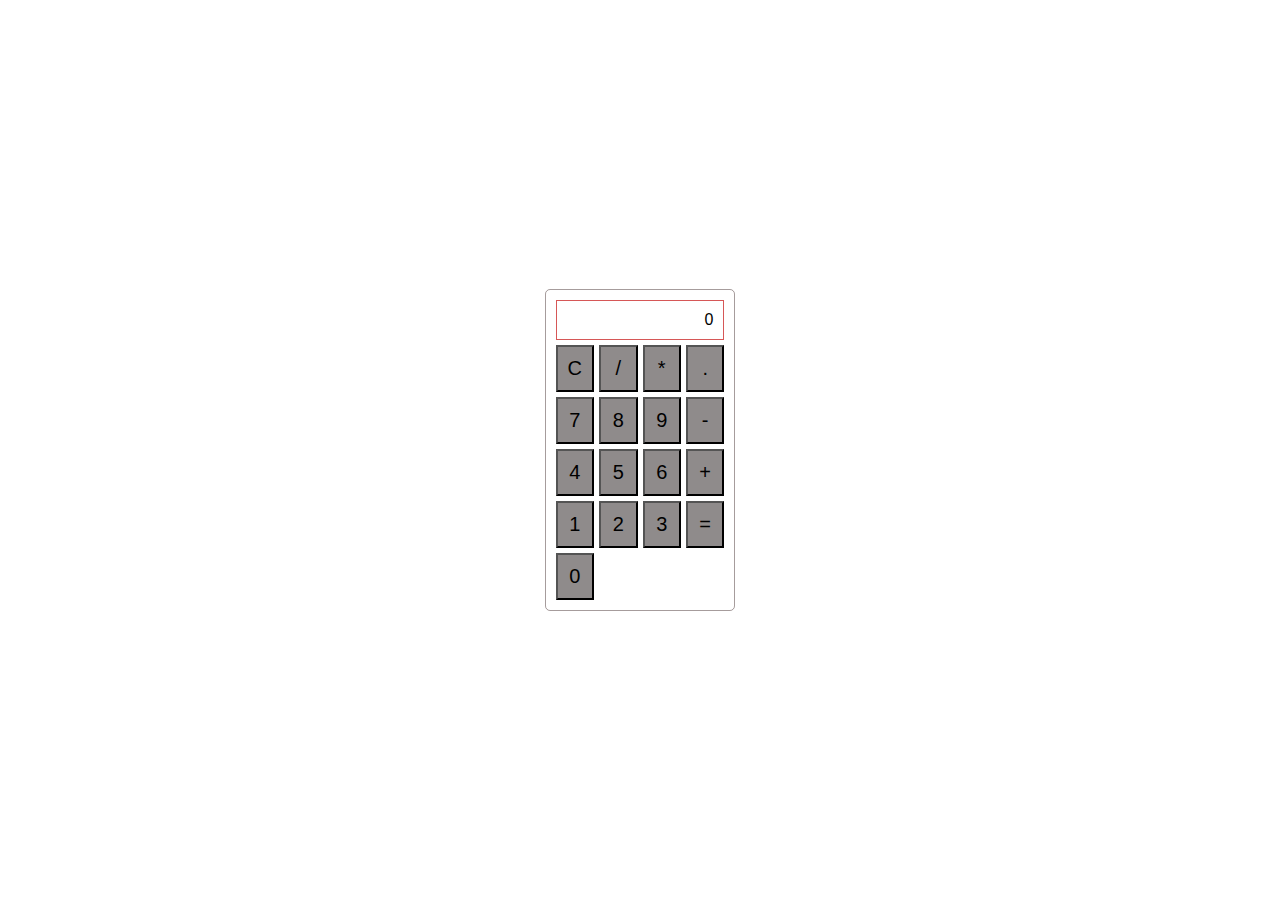
<file: cacluladora.html>
<!DOCTYPE html>
<html lang="en">
<head>
  <meta charset="UTF-8">
  <meta name="viewport" content="width=device-width, initial-scale=1.0">
  <link rel="stylesheet" href="/calculadora.css">
  <title>Calculadora</title>
</head>
<body>
    <div class="calculator">
        <div id="display">0</div>
        <button id="clear">C</button>
        <button id="divide">/</button>
        <button id="multiply">*</button>
        <button id="decimal" class="decimal">.</button>
        <button id="seven">7</button>
        <button id="eight">8</button>
        <button id="nine">9</button>
        <button id="subtract">-</button>
        <button id="four">4</button>
        <button id="five">5</button>
        <button id="six">6</button>
        <button id="add">+</button>
        <button id="one">1</button>
        <button id="two">2</button>
        <button id="three">3</button>
        <button id="equals" class="equals">=</button>
        <button id="zero">0</button>
      </div>

  <script src="/calculadora.js"></script>
</body>
</html>
</file>
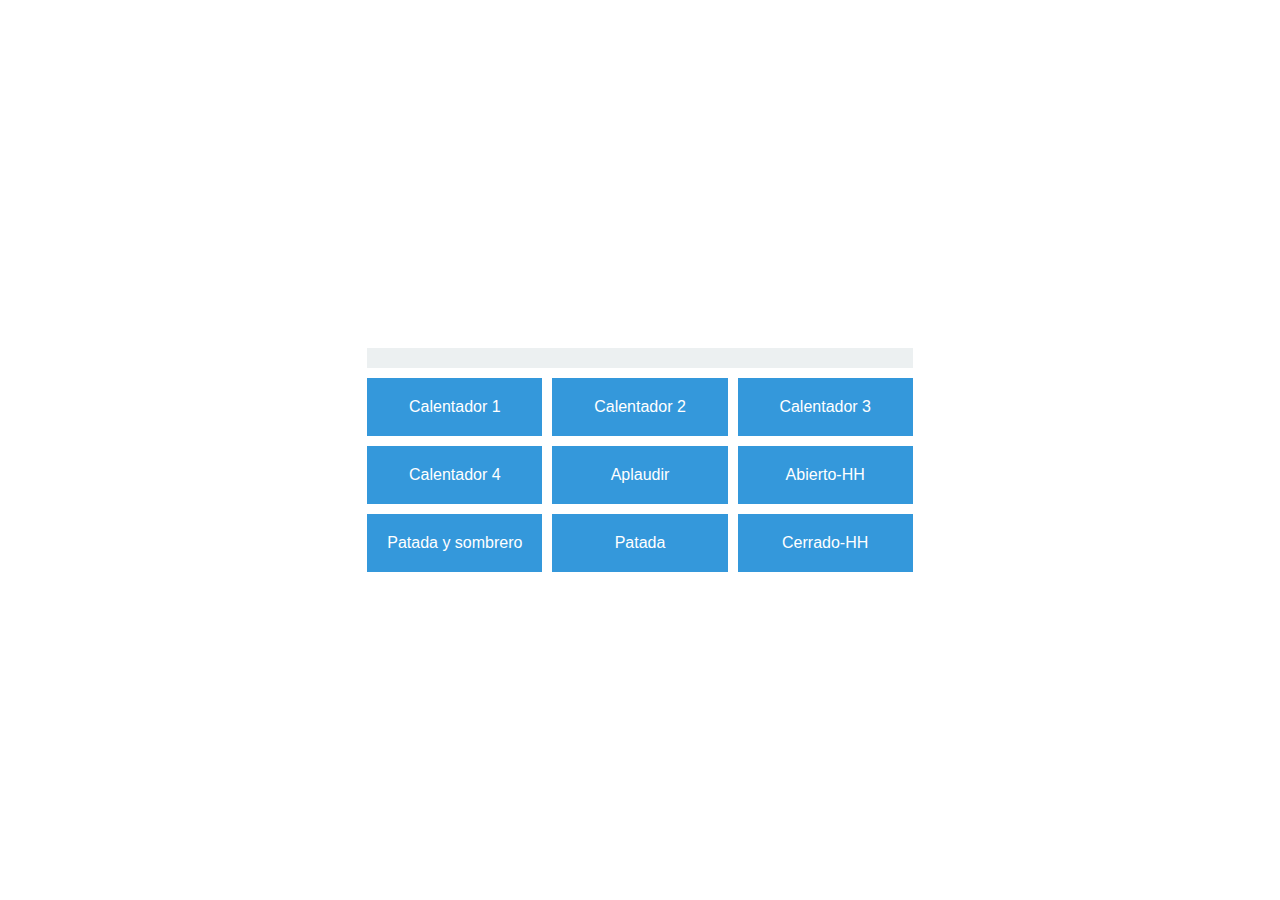
<file: cajamusical.html>
<!DOCTYPE html>
<html lang="es">
<head>
    <meta charset="UTF-8">
    <meta name="viewport" content="width=device-width, initial-scale=1.0">
    <title>Drum Machine</title>
    <link rel="stylesheet" href="cajamusical.css">
</head>
<body>
    <div id="drum-machine">
        <div id="display"></div>
        <div class="drum-pad" id="Q">
            <audio class="clip" id="clipQ" src="Heater-1.mp3"></audio>
            Calentador 1
        </div>
        <div class="drum-pad" id="W">
            <audio class="clip" id="clipW" src="Heater-2.mp3"></audio>
            Calentador 2
        </div>
        <div class="drum-pad" id="E">
            <audio class="clip" id="clipE" src="Heater-3.mp3"></audio>
            Calentador 3
        </div>
        <div class="drum-pad" id="A">
            <audio class="clip" id="clipA" src="Heater-4_1.mp3"></audio>
            Calentador 4
        </div>
        <div class="drum-pad" id="S">
            <audio class="clip" id="clipS" src="Heater-6.mp3"></audio>
            Aplaudir
        </div>
        <div class="drum-pad" id="D">
            <audio class="clip" id="clipD" src="Dsc_Oh.mp3"></audio>
            Abierto-HH
        </div>
        <div class="drum-pad" id="Z">
            <audio class="clip" id="clipZ" src="Kick_n_Hat.mp3"></audio>
            Patada y sombrero
        </div>
        <div class="drum-pad" id="X">
            <audio class="clip" id="clipX" src="RP4_KICK_1.mp3"></audio>
            Patada
        </div>
        <div class="drum-pad" id="C">
            <audio class="clip" id="clipC" src="Cev_H2.mp3"></audio>
            Cerrado-HH
        </div>
    </div>

    <script src="cajamusical.js"></script>
</body>
</html>
</file>
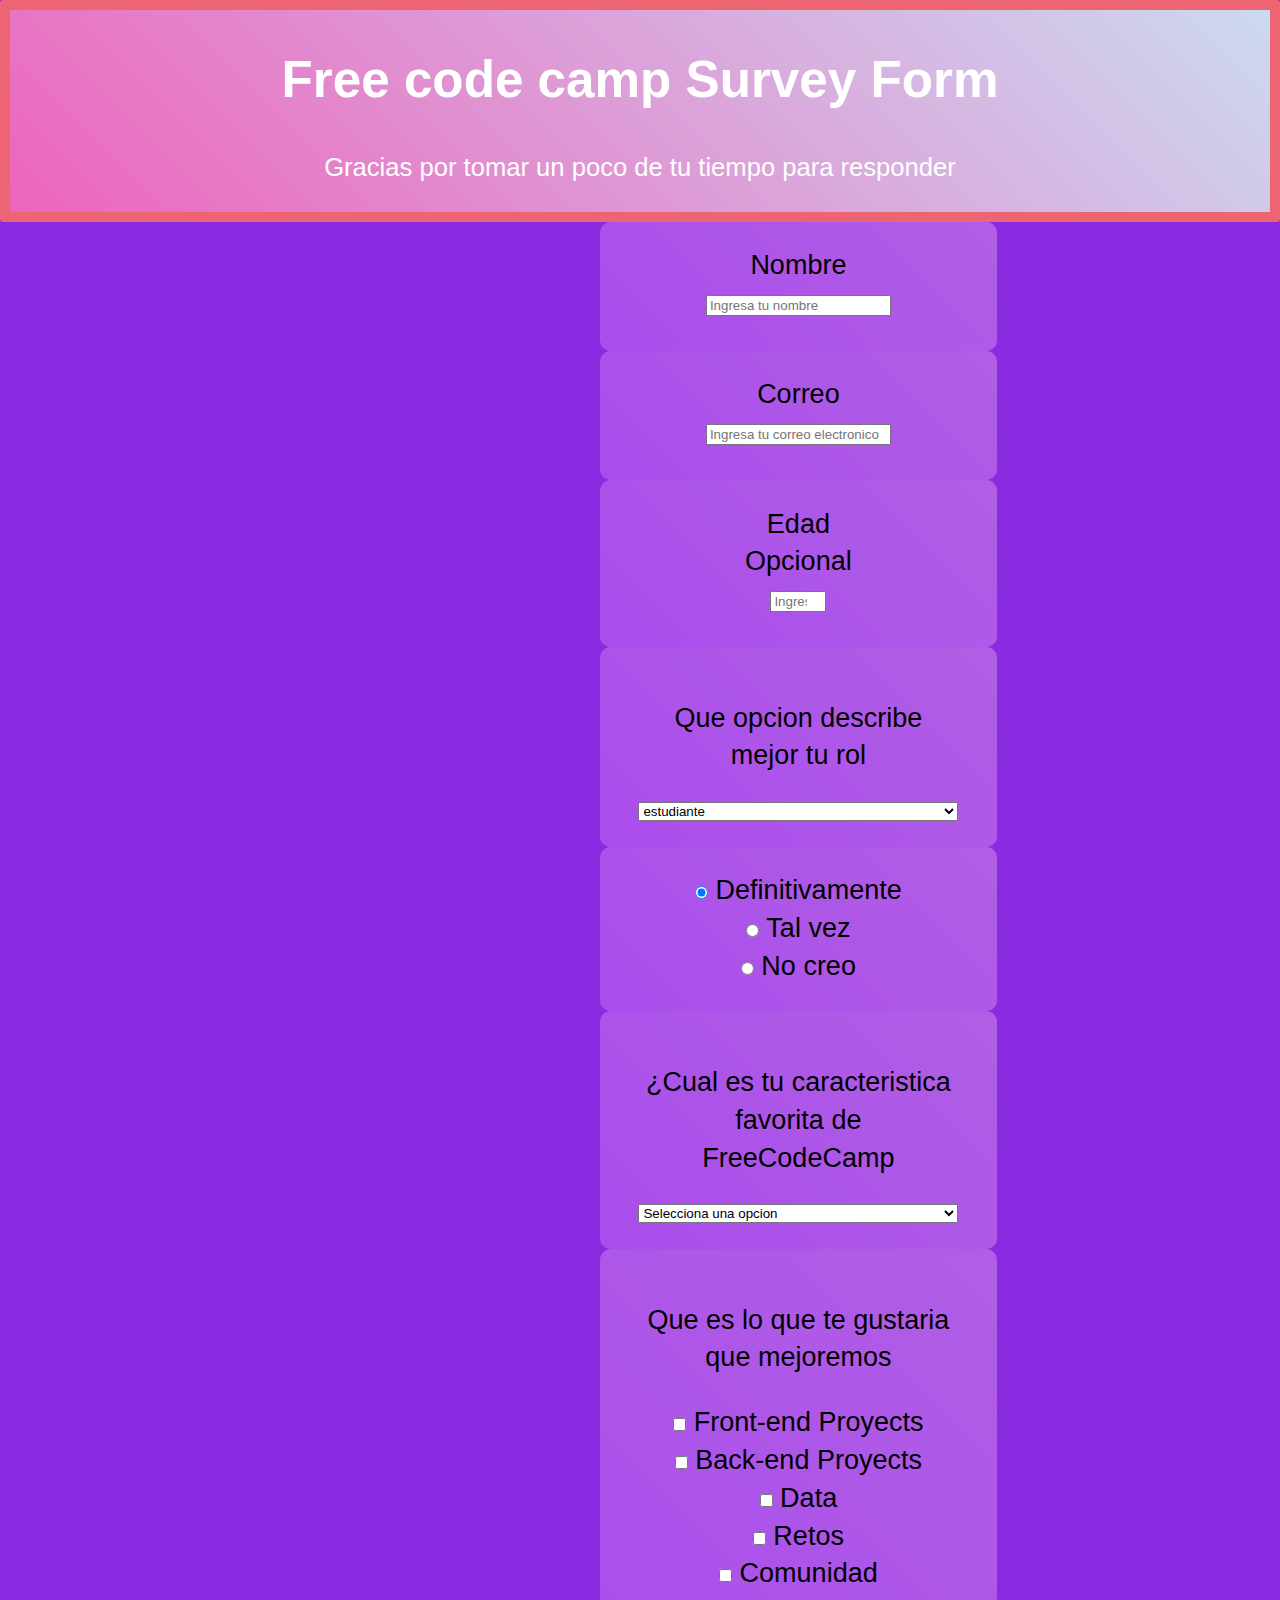
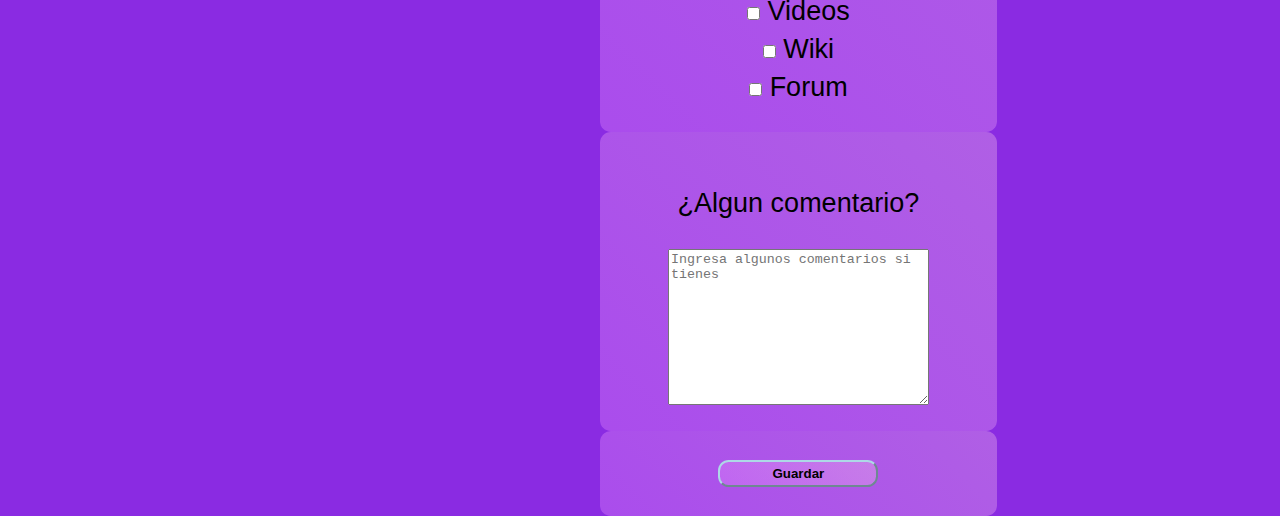
<file: forms.html>
<!DOCTYPE html>
<html lang="en">
<head>
    <meta charset="UTF-8">
    <meta name="viewport" content="width=device-width, initial-scale=1.0">
    <link rel="stylesheet" href="forms.css">
    <title>Forms</title>
</head>
<body>
    <div class="contenedor">
        <header class="header">
            <h1>
                Free code camp Survey Form
            </h1>
            <p>
                Gracias por tomar un poco de tu tiempo para responder
            </p>
        </header>
        <form >
            <div class="tamal">
            <div class="forms">
                <label for="name">Nombre</label>
                <input type="text" name="name" id="name" placeholder="Ingresa tu nombre" required>
            </div>
            <div class="forms">
                <label for="email">Correo</label>
                <input type="email" name="email" id="email" placeholder="Ingresa tu correo electronico" required>
            </div>
            <div class="forms">
                <label for="numer"> Edad</label>
                <span>Opcional</span>
                <input type="number" name="age" id="age" min="18" max="99" placeholder="Ingresa tu Edad">
            </div>
            <div class="forms">
                <p>Que opcion describe mejor tu rol</p>
                <select name="role" id="role">
                    <option value="estudiante">estudiante</option>
                    <option value="profesor">profesor</option>
                    <option value="aprendiz">aprendiz</option>
                    <option value="prefiero">prefiero no decir</option>
                    <option value="otro">otro</option>
                </select>
            </div>
            <div class="forms">
                <label>
                <input type="radio" name="recomend" checked>
                Definitivamente
                </label>
                <label>
                    <input type="radio" name="talvez">
                    Tal vez
                    </label>
                    <label>
                        <input type="radio" name="nocreo">
                        No creo
                        </label>
            </div>
            <div class="forms">
                <p>¿Cual es tu caracteristica favorita de FreeCodeCamp</p>
                <select name="like" id="like" required>
                    <option disabled selected value>Selecciona una opcion</option>
                    <option value="retos">retos</option>
                    <option value="proyectos">proyectos</option>
                    <option value="comunidad">comunidad</option>
                </select>
            </div>
            <div class="forms">

                <p>Que es lo que te gustaria que mejoremos </p>
                <label>
                <input type="checkbox" name="prefer" id="prefer">
                Front-end Proyects
                </label>
                <label>
                    <input type="checkbox" name="prefer" id="prefer">
                    Back-end Proyects
                </label>
                <label>
                    <input type="checkbox" name="prefer" id="prefer">
                    Data
                </label>
                <label>
                    <input type="checkbox" name="prefer" id="prefer">
                    Retos
                </label>
                <label>
                    <input type="checkbox" name="prefer" id="prefer">
                    Comunidad
                </label>
                <label>
                    <input type="checkbox" name="prefer" id="prefer">
                    Videos
                </label>
                <label>
                    <input type="checkbox" name="prefer" id="prefer">
                    Wiki
                </label>
                <label>
                    <input type="checkbox" name="prefer" id="prefer">
                    Forum
                </label>
            </div>
            <div class="forms">
                <p>¿Algun comentario?</p>
                <textarea name="comments" id="comments" cols="30" rows="10" placeholder="Ingresa algunos comentarios si tienes"></textarea>
            </div>
            <div class="forms">
                <button type="submit" class="submit">Guardar</button>
            </div>
        </div>
        </form>
    </div>
</body>
</html>
</file>
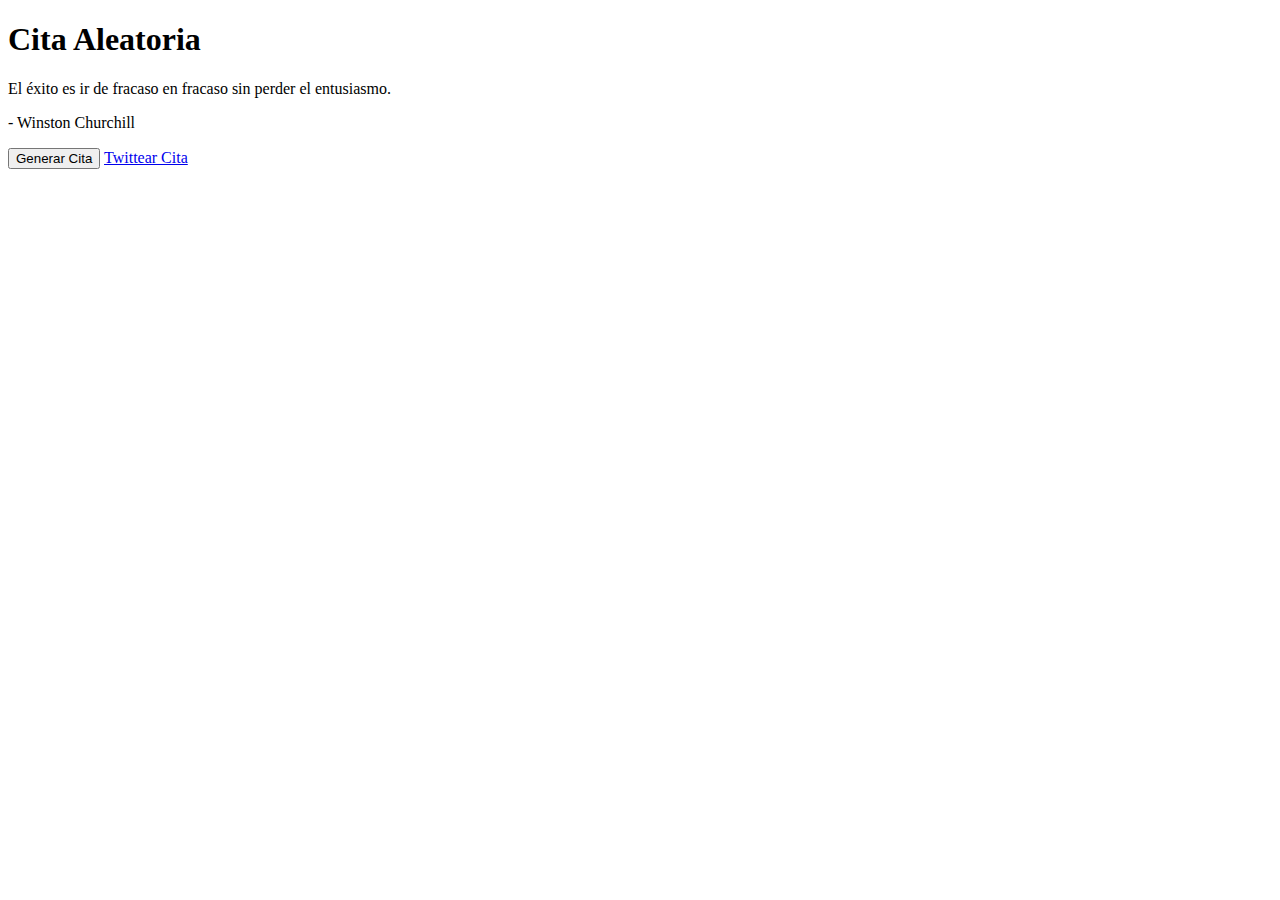
<file: quote.html>
<!DOCTYPE html>
<html lang="en">
<head>
  <meta charset="UTF-8">
  <meta name="viewport" content="width=device-width, initial-scale=1.0">
  <link rel="stylesheet" href="quote.html">
  <title>Máquina de Citas Aleatorias</title>
</head>
<body>
  <div id="quote-box" class="container">
    <h1>Cita Aleatoria</h1>
    <div class="quote-container">
      <p id="text"></p>
      <p id="author"></p>
      <button id="new-quote" onclick="generateQuote()">Generar Cita</button>
      <a id="tweet-quote" href="https://twitter.com/intent/tweet" target="_blank">Twittear Cita</a>
    </div>
  </div>
  <script src="quote.js"></script>
</body>
</html>
</file>
<file: calculadora.css>
body {
    font-family: Arial, sans-serif;
    display: flex;
    justify-content: center;
    align-items: center;
    height: 100vh;
    margin: 0;
    
  }
  
  .calculator {
    display: grid;
    grid-template-columns: repeat(4, 1fr);
    grid-gap: 5px;
    max-width: 300px;
    padding: 10px;
    border: 1px solid #402a2a77;
    border-radius: 5px;
  }
  
  .calculator button {
    padding: 10px;
    font-size: 20px;
    background-color: #251d1d83;
  }
  
  #display {
    grid-column: span 4;
    text-align: right;
    padding: 10px;
    background-color: #fffffffb;
    border: 1px solid #c41010b3;
  }
</file>
<file: cajamusical.css>
body {
    font-family: Arial, sans-serif;
    display: flex;
    justify-content: center;
    align-items: center;
    height: 100vh;
    margin: 0;
}

#drum-machine {
    display: grid;
    grid-template-columns: repeat(3, 1fr);
    gap: 10px;
}

.drum-pad {
    background-color: #3498db;
    color: #fff;
    text-align: center;
    padding: 20px;
    cursor: pointer;
    user-select: none;
}

.drum-pad:hover {
    background-color: #2980b9;
}

#display {
    grid-column: span 3;
    margin-top: 20px;
    padding: 10px;
    text-align: center;
    font-size: 1.5rem;
    background-color: #ecf0f1;
}
</file>
<file: forms.css>
body {
    font-family: 'Poppins', sans-serif;
    font-size: 1rem;
    font-weight: 400;
    line-height: 1.4;
    margin: 0;
    align-items: center;
}

.contenedor{
    background-color: blueviolet;
    align-items: center;
    text-align: center;
}

.header{
    background:linear-gradient(45deg,rgb(237, 100, 189),rgb(204, 217, 241));
    text-align: center;
    border-color: rgb(237, 100, 114);
    border-radius: 3px;
    border-width: 0.4em;
    border-style: solid;
    font-size: 2vw;
    color: white;
}

.forms{
    height: 60%;
    display: flex;
    flex-direction: column;
    font-size: 3vh;
    padding:2% 3%;
    background:linear-gradient(45deg,rgba(227, 136, 255, 0.362),rgba(243, 187, 234, 0.362));
    border-radius: 0.4em;
    width:25%;
    text-align: center;
    align-items: center;
    margin-left: 600px;
}
.forms div{
    margin: 6% 0%;
}

input{
    margin: 3% 0%;
}
select{
    width: 100%;
}

.submit{
    border-style: line;
    border-color: lightblue;
    width: 50%;
    margin: 1% 25%;
    border-radius: 0.8em;
    background:linear-gradient(45deg,rgba(227, 136, 255, 0.362),rgba(243, 187, 234, 0.362));
    font-weight: 600;
    padding:0.3em;
    color:black; 
}
</file>
